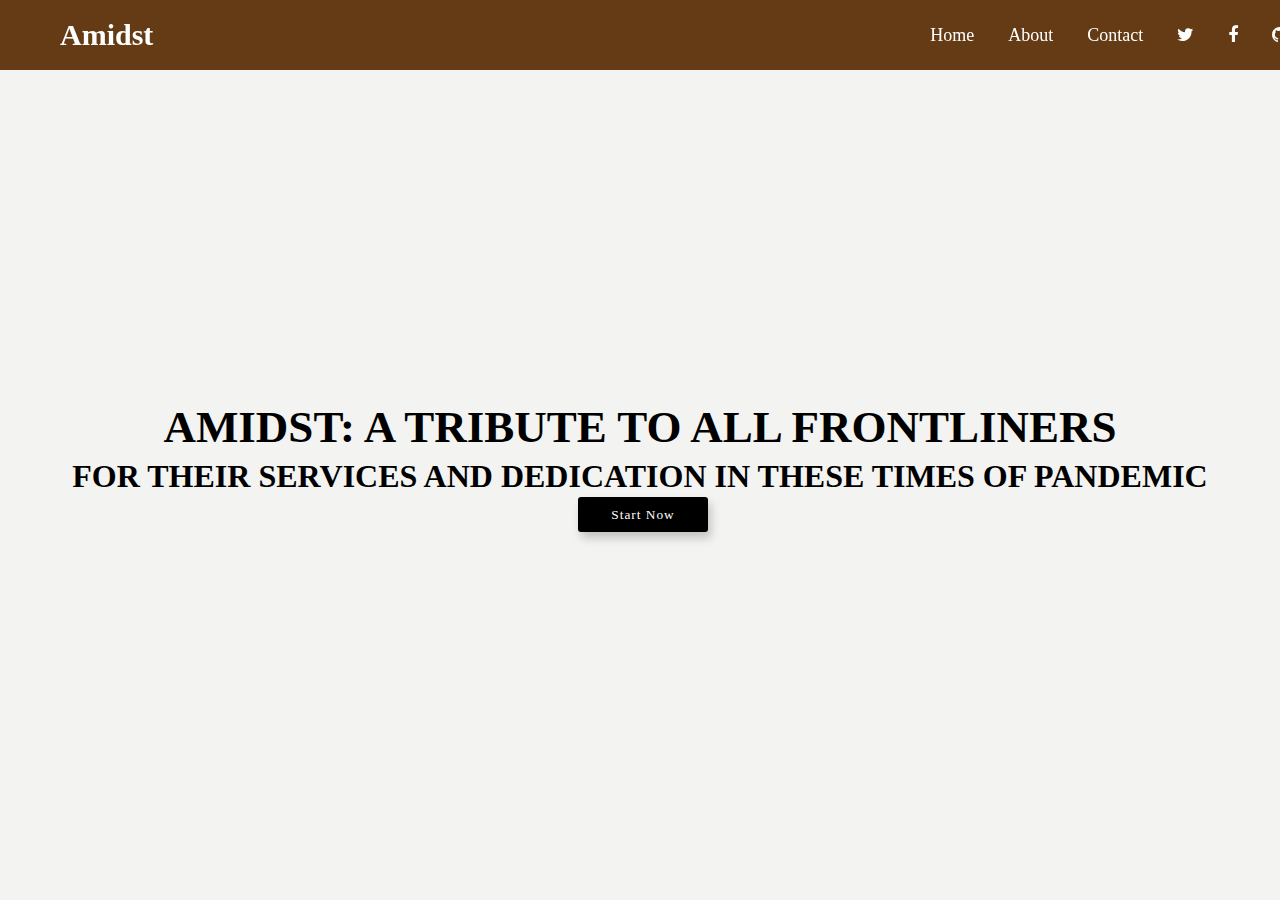
<file: index.html>
<!DOCTYPE html>
<html lang="en">
<head>
  
  <title>Amidst: Heroes of Pandemic</title>
  <link rel="icon" href="logo.png" type="image/gif" sizes="30x30">
  <link rel="stylesheet" href="style.css">
  <link rel="stylesheet" href="https://cdnjs.cloudflare.com/ajax/libs/font-awesome/4.7.0/css/font-awesome.min.css">
  <script>
  function openLoginForm(){
  document.body.classList.add("showLoginForm");
	}
	function closeLoginForm(){
	document.body.classList.remove("showLoginForm");
	}
  </script>
</head>
<body>
  <div class="wrapper">
    <nav>
      <div class="content">
      <div class="logo"><a href="amidst.html">Amidst</a></div>
        <ul class="links">
          <li><a href="index.html">Home</a></li>
          <li><a href="https://eager-stonebraker-a36770.netlify.app/index.html">About</a></li>
          <li><a href="https://raw.githubusercontent.com/Team-Amidst/ABOUT-US/main/ABOUT2.html">Contact</a></li>
		  <li><a class="two" href="https://twitter.com/amidstpandemic"><i class="fa fa-twitter"></i></a></li>
		  <li><a class="two" href="https://www.facebook.com/Amidst-122482006680874/"><i class="fa fa-facebook"></i></a></li>
			<li><a class="two" href="https://github.com/­BSIT-2-2-Web-Develope­rs/Amidst"><i class="fa fa-github"></i></a></li>
			<li><a class="two" href="https://www.instagram.com/amidsttribute/"><i class="fa fa-instagram"></i></a></li>
        </ul>
      </div> 
    </nav>
  </div>

  <div class="page-text">
    <h2>AMIDST: A TRIBUTE TO ALL FRONTLINERS</h2>
    <h1>FOR THEIR SERVICES AND DEDICATION IN THESE TIMES OF PANDEMIC</h1>


	<div class="container">
		<div class="vertical-center">
			<button onclick="openLoginForm()"> Start Now</button>
		</div>
	</div>
  </div>
		<div class="popup-overlay"></div>
		<div class="popup">
				<div class="popup-close" onclick="closeLoginForm()">×</div>
		<div class="form">
				<div class="avatar">
					<img src="logo.png" alt="">
				</div>
			<div class="header">
				BE THE HERO
			</div>
			<div class="element">
				<label for="username">Username</label>
				<input type="text" id="username" required>
			</div>
			<div class="element">
				<label for="password">Password</label>
				<input type="password" id="password" required>
				<a href="forgot.html">Forgot password?</a>
			</div>
			
			<div class="element">
				Not a member? <a href="signup.html">Sign up </a>
			</div>
			<div class="element">
				<button><a href="homepage.html">Login</a></button>
			</div>
		</div>
	</div>
  

</body>
</html>
</file>
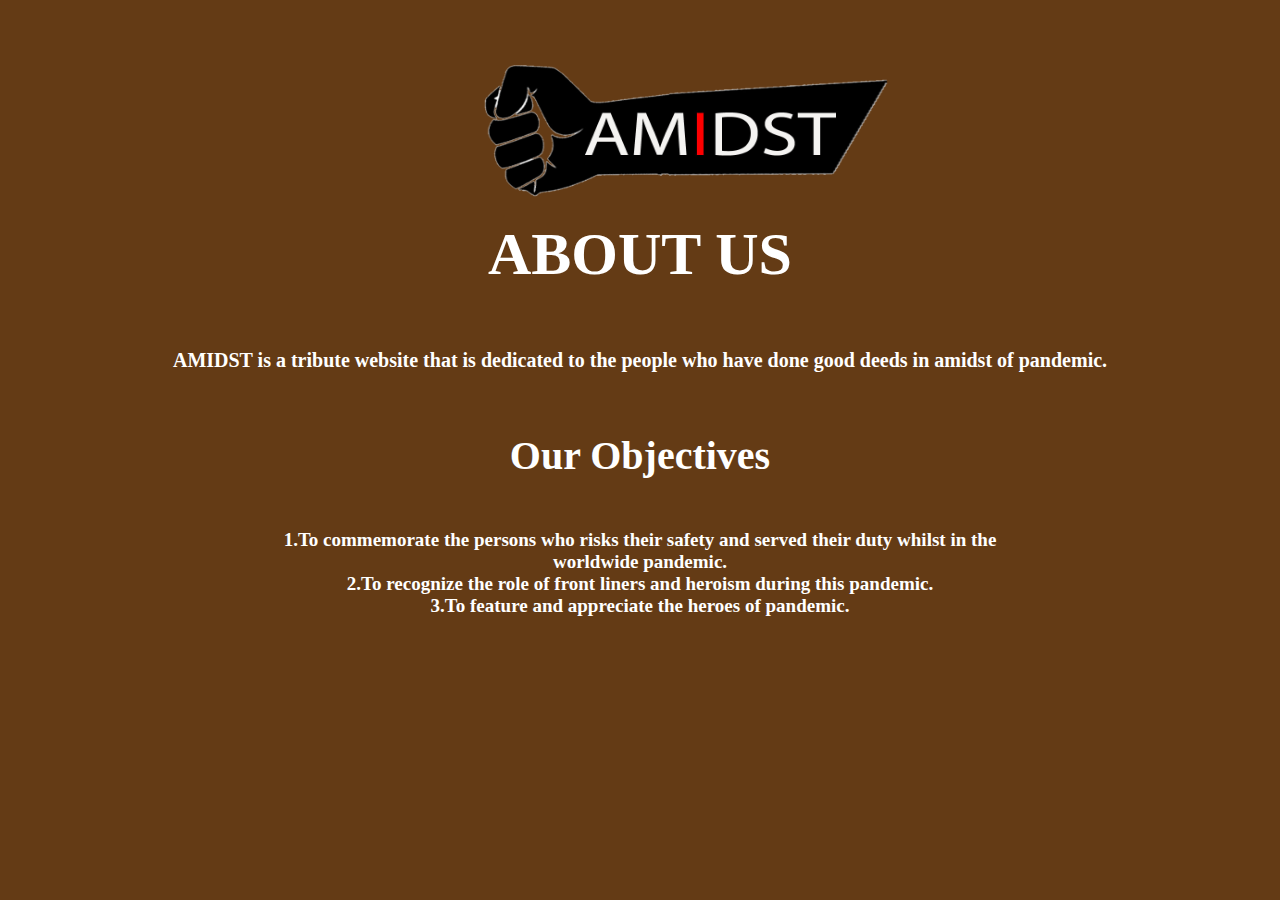
<file: ABOUT.html>
<html>
	<head>
		<title> Amidst: About </title>
		<link rel="stylesheet" type="text/css" href="aboutus.css">
	</head>
	<body>  
		<div class="wrapper">
			<a href="../index.html"><img src="logo.png"></a>
			<br><br><br><br><br>
			<br><br><br><br><br>
			<h1> ABOUT US</h1>
			<h2>AMIDST is a tribute website that is dedicated to the people who have done good deeds in amidst of pandemic.</h2>
			<h4>Our Objectives</h4>
			<h3>
					1.To commemorate the persons who risks their safety and served their duty whilst in the<br> worldwide pandemic.<br>
					2.To recognize the role of front liners and heroism during this pandemic.<br>
					3.To feature and appreciate the heroes of pandemic.<br></h3>
		</div>

</body>
</html>
</file>
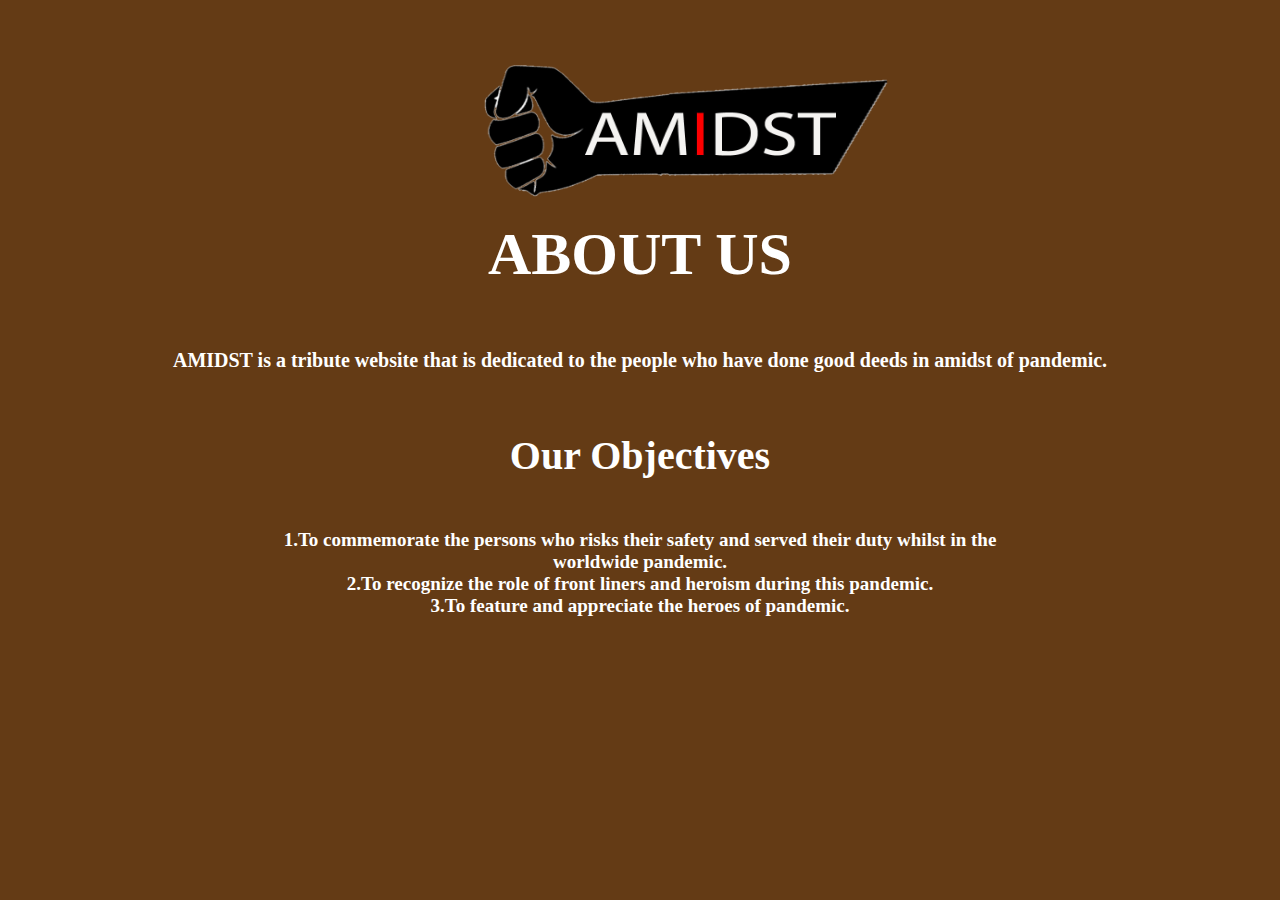
<file: ABOUT2.html>
<html>
	<head>
		<title> Amidst: About </title>
		<link rel="stylesheet" type="text/css" href="aboutus.css">
	</head>
	<body>  
		<div class="wrapper">
			<a href="../HOMEPAGE/homepage.html"><img src="logo.png"></a>
			<br><br><br><br><br>
			<br><br><br><br><br>
			<h1> ABOUT US</h1>
			<h2>AMIDST is a tribute website that is dedicated to the people who have done good deeds in amidst of pandemic.</h2>
			<h4>Our Objectives</h4>
			<h3>
					1.To commemorate the persons who risks their safety and served their duty whilst in the<br> worldwide pandemic.<br>
					2.To recognize the role of front liners and heroism during this pandemic.<br>
					3.To feature and appreciate the heroes of pandemic.<br></h3>
		</div>

</body>
</html>
</file>
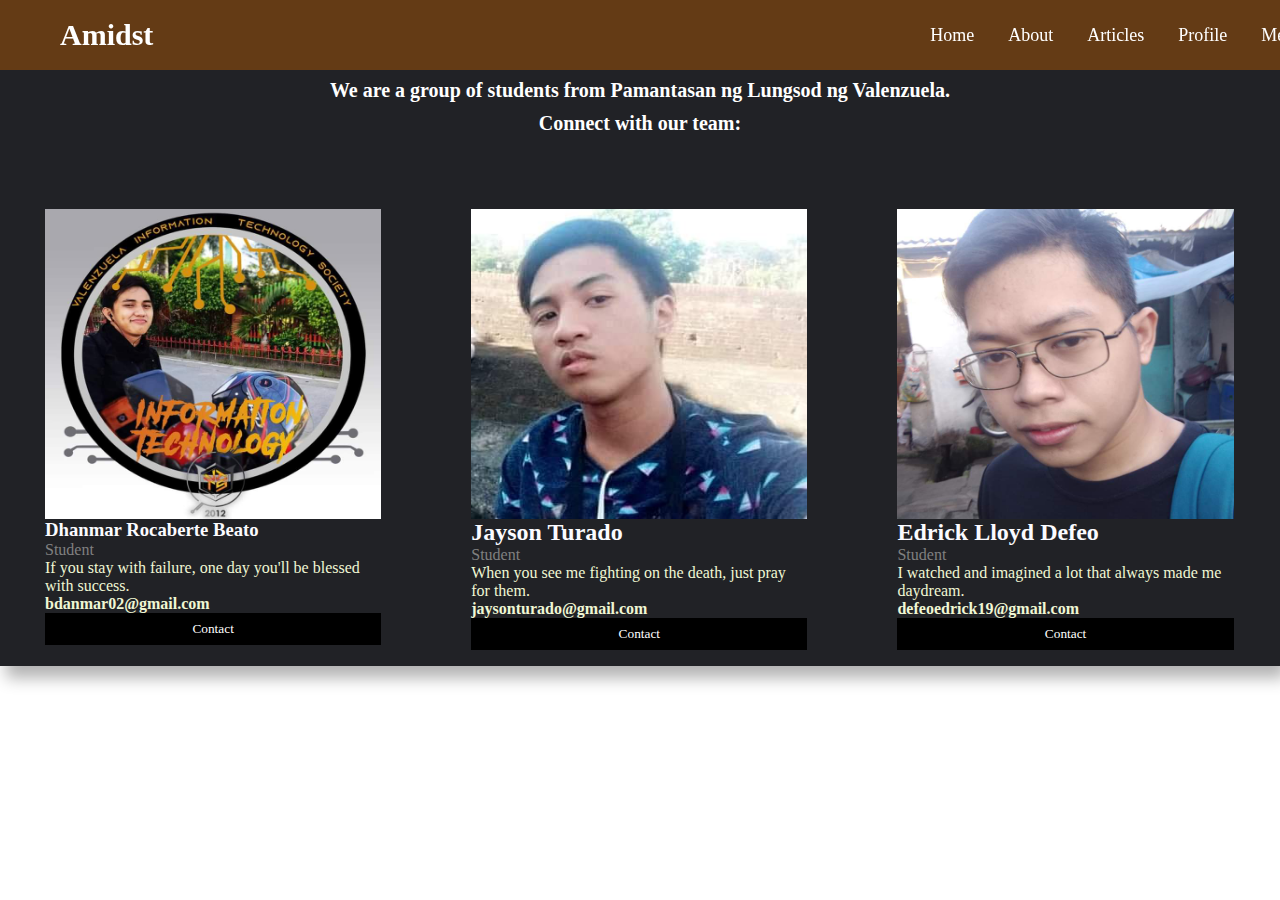
<file: developers.html>
<html>
	<head>
		<title> Developer's Page </title>
		<link rel="stylesheet" href="developers.css" type="text/css">
		
	</head>
	
	<body>
	<div class="wrapper">
    <nav>
       <div class="content">
      <div class="logo"><a href="#">Amidst</a></div>
        <ul class="links">
          <li><a href="../HOMEPAGE/homepage.html">Home</a></li>
          <li><a href="../ABOUTUS/ABOUT2.html">About</a></li>
          <li>
            <a href="#" class="desktop-link">Articles</a>
            <input type="checkbox" id="show-articles">
            <label for="show-articles">Articles</label>
            <ul>
              <li><a href="../ARTICLEPAGE/DOCTORS/DOCTORS.html">Doctors</a></li>
              <li><a href="../ARTICLEPAGE/NURSES/NURSES.html">Nurses</a></li>
              <li><a href="../ARTICLEPAGE/FRONTLINERS/FRONTLINERS.html">Frontliners</a></li>
              <li><a href="../ARTICLEPAGE/APPRECIATION/APPRECIATION.html">Appreciation Posts</a></li>
            </ul>
          </li>
          <li><a href="../PROFILE/profile.html">Profile</a></li>
		  <li>
            <a href="#" class="desktop-link">Menu</a>
            <input type="checkbox" id="show-menu">
            <label for="show-menu">Menu</label>
            <ul>
              <li><a href="../FAQ/FAQ.html">FAQ</a></li>
              <li><a href="developers.html">Team</a></li>
              <li><a href="../index.html">Logout </a></li>             
            </ul>
          </li>
        </ul>
      </div>
      </div> 
    </nav>
  </div>
	<div class="container">
			<div class="about-section">
				<h1>We are a group of students from Pamantasan ng Lungsod ng Valenzuela.</h1>
					<h1>Connect with our team:</h1>
			</div>
				
			<div class="row">
				<div class="column">
					<div class="card">
						<img src="dev3.jpg" alt="Beato" height="310" width="310">
						<div class="container-two">	
							<h3>Dhanmar Rocaberte Beato</h3>
								<p class="title">Student</p>
								<p>If you stay with failure, one day you'll be blessed with success.</p>
								<p class="two">bdanmar02@gmail.com</p>
								<p><button class="button"> <a href="https://www.facebook.com/danmar.beato.Nayeon.unnie"> Contact </button></p> </a>
						</div>
					</div>
				</div>

				<div class="column">
					<div class="card">
						<img src="dev2.jpg" alt="Turado" height="310" width="310">
							<div class="container-two">
								<h2>Jayson Turado</h2>
									<p class="title">Student</p>
									<p>When you see me fighting on the death, just pray for them.</p>
									<p class="two">jaysonturado@gmail.com</p>
									<p><button class="button"><a href="https://www.facebook.com/jayson.turado.56"> Contact</button></p></a>
							</div>
					</div>
				</div>


			<div class="column">
				<div class="card">
					<img src="dev1.jpg" alt="Defeo" height="310" width="310">
						<div class="container-two">
							<h2>Edrick Lloyd Defeo</h2>
								<p class="title">Student</p>
								<p>I watched and imagined a lot that always made me daydream.</p>
								<p class="two">defeoedrick19@gmail.com</p>
								<p><button class="button"><a href="https://www.facebook.com/edricklloyd.defeo"> Contact</button></p></a>
						</div>
				</div>
			</div>
		</div>
	</div>
	
	
	
	
	
	
	
	
	
	
	
	
	</body>
</html>
</file>
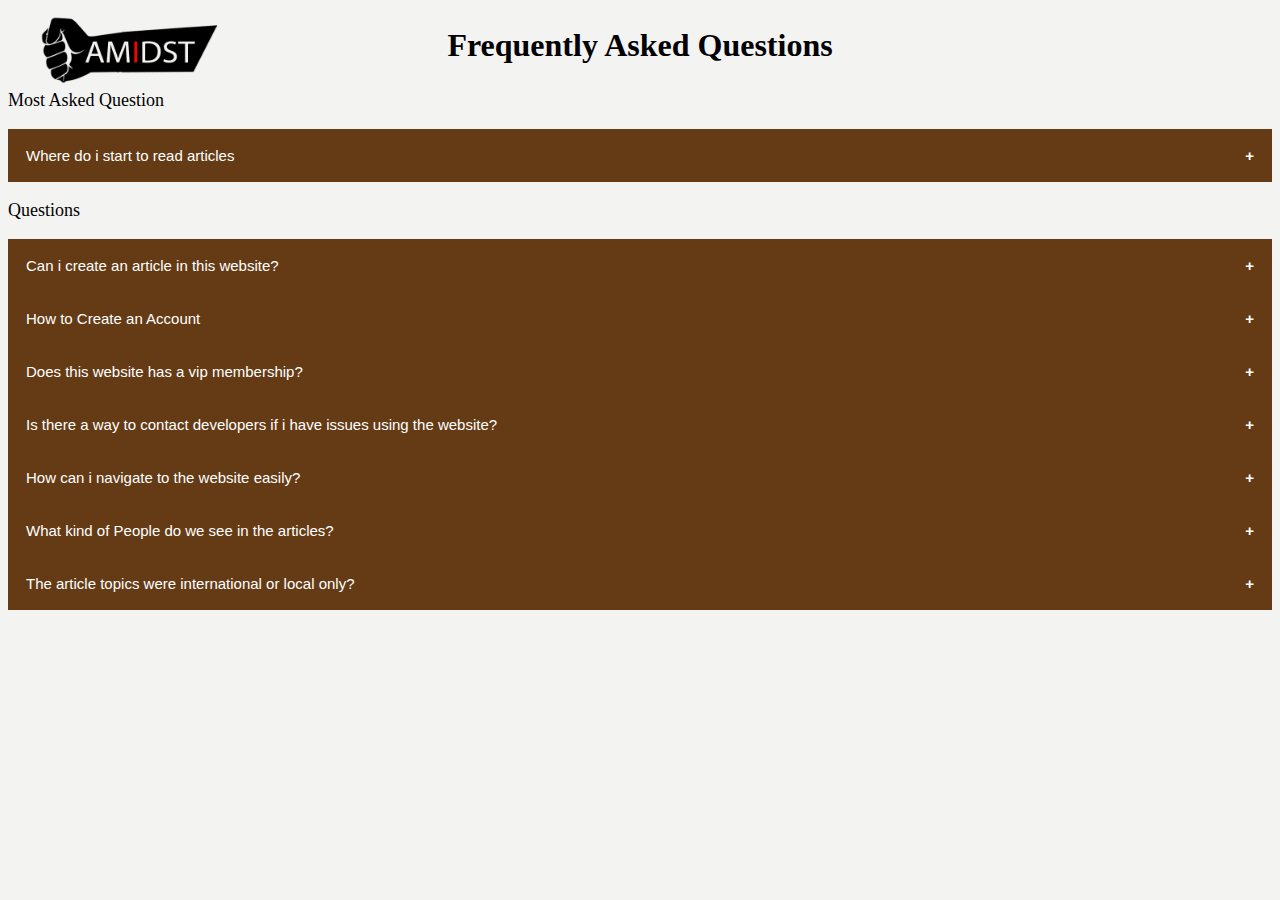
<file: FAQ.html>
<!DOCTYPE html>
<html>
	<head>
	<title> Amidst: FAQ </title>
	<link rel="stylesheet" type="text/css" href="FAQ.css">
	<link rel="icon" href="../logo.png" type="image/gif" sizes="30x30">
	</head>
<body>
<a href="../HOMEPAGE/homepage.html"><img src="logo.png"></a>
<h2>Frequently Asked Questions</h2>

<p>Most Asked Question</p>
<button class="collapsible">Where do i start to read articles</button>
<div class="content">
  <p>First and foremost to start interacting to this website, you need to create an account to use the maximum extent of the service of this website to continue reading articles of heroes of this pandemic.</p>
</div>

<p>Questions</p>
<button class="collapsible">Can i create an article in this website?</button>
<div class="content">
  <p>Unfortunately, No, you cannot post or create article at this moment. only the developers can create and provide articles from this website to prevent further wrong informations and copyrights to articles that individuals may post.</p>
</div>
<button class="collapsible">How to Create an Account</button>
<div class="content">
  <p>If you dont have an account, you need to go first to the signup page, it is located to the bottom of sign in page, once you are in the sign up page, fill up the identification form to continue to create account. once the process is completed you are now have an account to continue reading articles to the website.</p>
</div>
<button class="collapsible">Does this website has a vip membership?</button>
<div class="content">
  <p>None, There is no such thing as vip membership in this website, this website is 100% free of cost for everyone who wants to know about heroism of the every individuals who shows humanity in this kind of situation.</p>
</div>

<button class="collapsible">Is there a way to contact developers if i have issues using the website?</button>
<div class="content">
  <p>Absolutely! The Contact details for our developers has designated to a one page where you can view the info of our moderator and mode of contact to them.</p>
</div>

<button class="collapsible">How can i navigate to the website easily?</button>
<div class="content">
  <p>Developers added few features called Navigation buttons to the top left of the website where you can access anytime you want or roam all over the website, it is very accesible and helpful to users who are eager to explore more articles to this website.</p>
</div>

<button class="collapsible">What kind of People do we see in the articles?</button>
<div class="content">
  <p>People who show humanity to the world even there is a struggle occuring in this year. there is still people who believing that we can do things big in a simple ways. Featuring Heroes of the Pandemic to showcase them and remind people that we are proud of what they do and their honor of their work.</p>
</div>

<button class="collapsible">The article topics were international or local only?</button>
<div class="content">
  <p>the Developers decided to take a scope of local heroes only featuring Filipino heroes who do their best helping the nation amidst this pandemic</p>
</div>

<script>
var coll = document.getElementsByClassName("collapsible");
var i;

for (i = 0; i < coll.length; i++) {
  coll[i].addEventListener("click", function() {
    this.classList.toggle("active");
    var content = this.nextElementSibling;
    if (content.style.maxHeight){
      content.style.maxHeight = null;
    } else {
      content.style.maxHeight = content.scrollHeight + "px";
    } 
  });
}
</script>

</body>
</html>
</file>
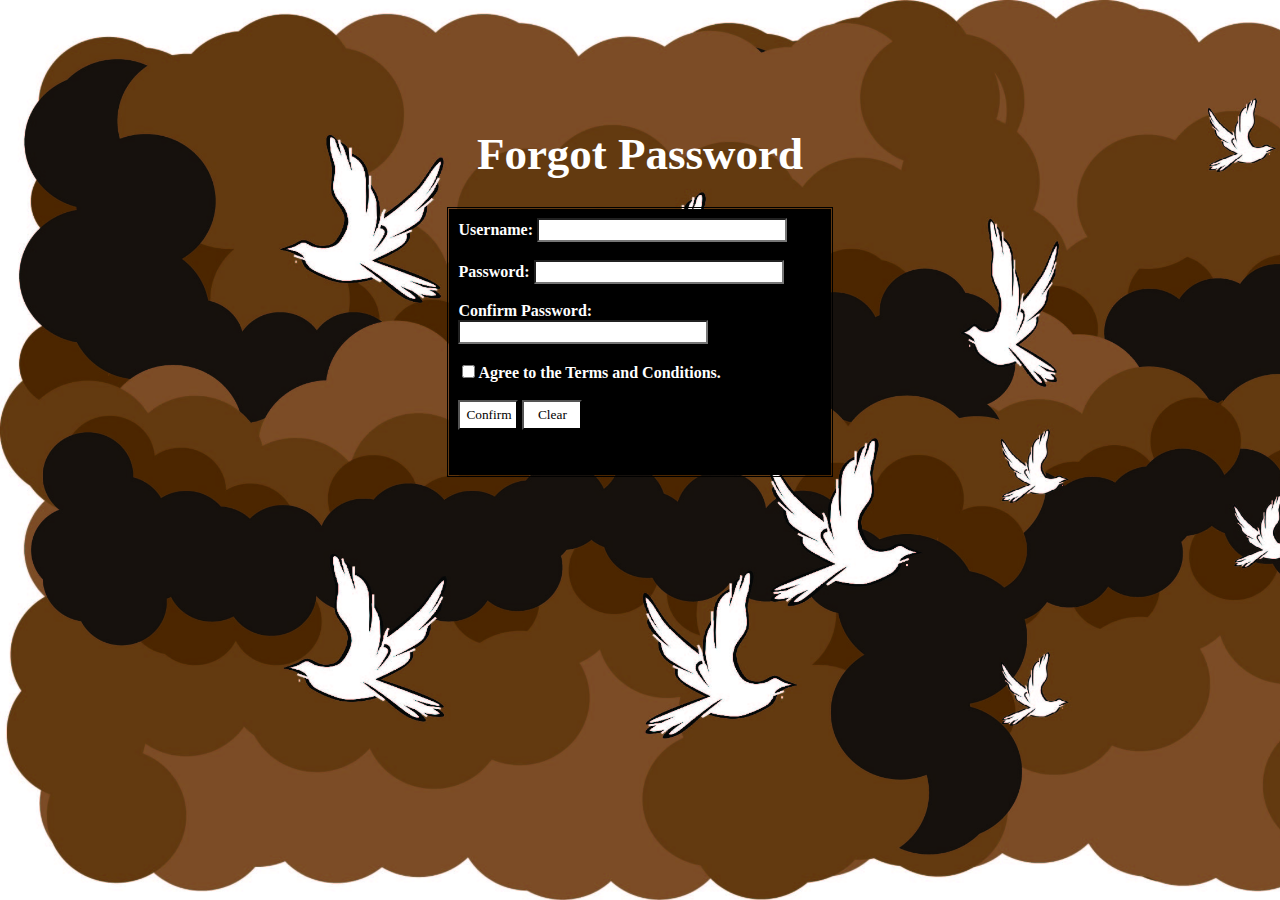
<file: forgot.html>
<html>
	<head> 
		<title> Amidst: Forgot Password </title>
		<link rel="stylesheet" type="text/css" href="signup.css">
		<script>
			function validateForm() {
				let x = document.forms["signup"]["lname", "fname", "add"].value;
				if (x == "") {
				alert("Must be filled out");
				return false;
			}
		}
		</script>
	</head>
	<body>
	<br><br><br><br><br>
			<table align="center" cellspacing="3" cellpadding="5">
			<h1> Forgot Password </h1>
			<form name="signup" onsubmit="return validateForm() "method="post" action="../index.html">
				<tr>
					<td>Username: <input type="text" class="text" size="20" maxlength="20" name="lname" required><br><br>
						Password: <input type="text" class="text" size="20" maxlength="20" name="fname" required><br><br> 
						Confirm Password: 	<input type="text" class="text" size="30" maxlength="30" name="add" required><br><br>
						

		<input type="checkbox" id="myCheck" name="check" onclick="myFunction()" required>Agree to the Terms and Conditions.
									
										<script>
											function myFunction() {
											var checkBox = document.getElementById("myCheck");
											var text = document.getElementById("text");
												if (checkBox.checked == true){
													text.style.display = "block";
												} else {
													text.style.display = "none";
												}
											}
										</script>
		<br><br>
		
		<input type="submit" class="subone" value="Confirm">
		<input type="reset" class="resone" name="clear" value="Clear">
		<br><br><br>

				</td>
			</tr>
			</table>
</html>
</file>
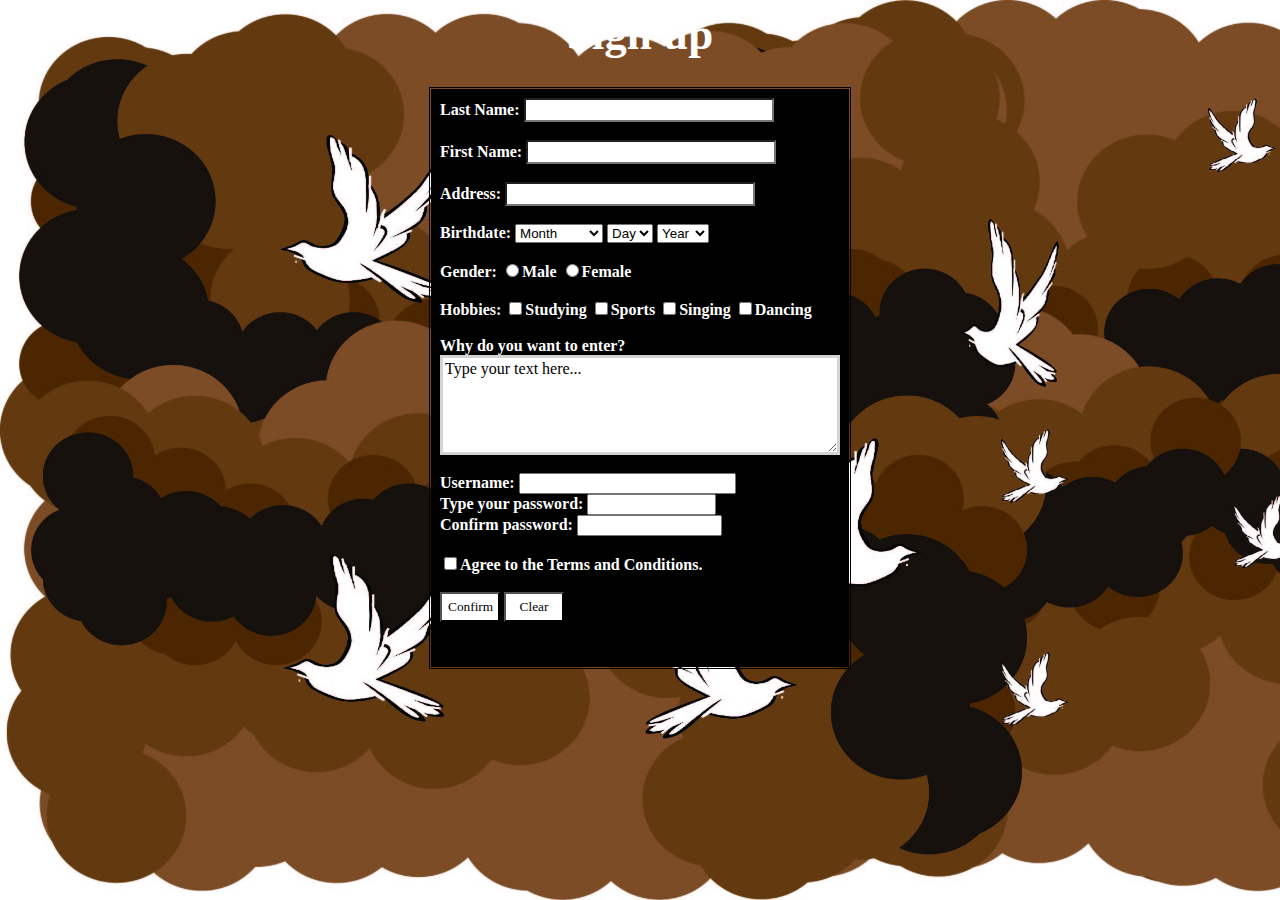
<file: signup.html>
<html>
	<head> 
		<title> Amidst: Sign Up </title>
		<link rel="stylesheet" type="text/css" href="signup.css">
		<script>
			function validateForm() {
				let x = document.forms["signup"]["lname", "fname", "add"].value;
				if (x == "") {
				alert("Must be filled out");
				return false;
			}
		}
		</script>
	</head>
	<body>
			<table align="center" cellspacing="3" cellpadding="5">
			<h1> Sign up </h1>
			<form name="signup" onsubmit="return validateForm() "method="post" action="../index.html">
				<tr>
					<td>Last Name: <input type="text" class="text" size="20" maxlength="20" name="lname"><br><br>
						First Name: <input type="text" class="text" size="20" maxlength="20" name="fname"><br><br> 
						Address: 	<input type="text" class="text" size="30" maxlength="30" name="add"><br><br>
						Birthdate:	<select>
								<option>Month
								<option>January
								<option>February					
								<option>March
								<option>April
								<option>May
								<option>June
								<option>July
								<option>August
								<option>September
								<option>October
								<option>November					
								<option>December 	
									</select>
									<select>
								<option>Day
								<option>1
								<option>2
								<option>3
								<option>4
								<option>5
								<option>6
								<option>7
								<option>8
								<option>9
								<option>10
								<option>11
								<option>12
								<option>13
								<option>14
								<option>15
								<option>16
								<option>17
								<option>18
								<option>19
								<option>20
								<option>21
								<option>22
								<option>23
								<option>24
								<option>25
								<option>26
								<option>27
								<option>28
								<option>29
								<option>30
								<option>31
									</select>
									<select>
								<option>Year
								<option>1970
								<option>1971
								<option>1972
								<option>1973
								<option>1974
								<option>1975
								<option>1976
								<option>1977
								<option>1978
								<option>1979
								<option>1980
								<option>1981
								<option>1982
								<option>1983
								<option>1984
								<option>1985
								<option>1986
								<option>1987
								<option>1988
								<option>1989
								<option>1990
								<option>1991
								<option>1992
								<option>1993
								<option>1994
								<option>1995
								<option>1996
								<option>1997
								<option>1998
								<option>1999
								<option>2000
								<option>2001
								<option>2002
								<option>2003
								<option>2004
								<option>2005
								<option>2006
								<option>2007
								<option>2008
								<option>2009
								<option>2010
								<option>2011
								<option>2012
								<option>2013
								<option>2014
								<option>2015
									</select>
				<br><br>
		Gender: <input type="radio" name="gen">Male <input type="radio" name="gen">Female<br><br> 
		Hobbies: 	<input type="checkbox" name="hob">Studying
					<input type="checkbox" name="hob">Sports
					<input type="checkbox" name="hob">Singing
					<input type="checkbox" name="hob">Dancing<br><br>
		Why do you want to enter? <br><textarea name="comments">Type your text here...</textarea>
		<br><br>
			Username: <input type="text" size="24" maxlength="20" name="username"> <br>
		Type your password: <input type="password" size="13" maxlength="20" name="pass"><br>
		Confirm password: <input type="password" size="15" maxlength="20" name="pass">
		<br><br>
		<input type="checkbox" id="myCheck" name="check" onclick="myFunction()" required>Agree to the Terms and Conditions.
									
										<script>
											function myFunction() {
											var checkBox = document.getElementById("myCheck");
											var text = document.getElementById("text");
												if (checkBox.checked == true){
													text.style.display = "block";
												} else {
													text.style.display = "none";
												}
											}
										</script>
		<br><br>
		
		<input type="submit" class="subone" value="Confirm">
		<input type="reset" class="resone" name="clear" value="Clear">
		<br><br><br>

				</td>
			</tr>
			</table>
		</body>
</html>
</file>
<file: style.css>
*{
  margin: 0;
  padding: 0;
  box-sizing: border-box;
  text-decoration: none;
  font-family: Poppins;
}
body {
	background: #F3F3F2;
}
.wrapper{
  background: #643B15;
  position: fixed;
  width: 100%;
}
.wrapper nav{
  position: relative;
  display: flex;
  max-width: calc(100% - 200px);
  left: 60px;
  height: 70px;
  align-items: center;
  justify-content: space-between;
}
nav .content{
  display: flex;
  align-items: center;
}
nav .content .links{
  margin-left: 760px;
  display: flex;
}
.content .logo a{
  color: #fff;
  font-size: 30px;
  font-weight: 600;
}
.content .links li{
  list-style: none;
  line-height: 70px;
}
.content .links li a,
.content .links li label{
  color: #fff;
  font-size: 18px;
  font-weight: 500;
  padding: 9px 17px;
  border-radius: 5px;
  transition: all 0.3s ease;
}
.content .links li label{
  display: none;
}
.content .links li a:hover,
.content .links li label:hover{
  background: #323c4e;
}
.wrapper .search-icon,
.wrapper .menu-icon{
  color: #fff;
  font-size: 18px;
  cursor: pointer;
  line-height: 70px;
  width: 70px;
  text-align: center;
}
.wrapper .menu-icon{
  display: none;
}
.wrapper input[type="checkbox"]{
  display: none;
}


/* Dropdown Menu code start */
.content .links ul{
  position: absolute;
  background: #171c24;
  top: 80px;
  z-index: -1;
  opacity: 0;
  visibility: hidden;
}
.content .links li:hover > ul{
  top: 70px;
  opacity: 1;
  visibility: visible;
  transition: all 0.3s ease;
}
.content .links ul li a{
  display: block;
  width: 100%;
  line-height: 30px;
  border-radius: 0px!important;
}
.content .links ul ul{
  position: absolute;
  top: 0;
  right: calc(-100% + 8px);
}
.content .links ul li{
  position: relative;
}
.content .links ul li:hover ul{
  top: 0;
}

/* Responsive code start */
@media screen and (max-width: 1250px){
  .wrapper nav{
    max-width: 100%;
    padding: 0 20px;
  }
  nav .content .links{
    margin-left: 30px;
  }
  .content .links li a{
    padding: 8px 13px;
  }
  .wrapper .search-box{
    max-width: calc(100% - 100px);
  }
  .wrapper .search-box input{
    padding: 0 100px 0 15px;
  }
}

@media screen and (max-width: 900px){
  .wrapper .menu-icon{
    display: block;
  }
  .wrapper #show-menu:checked ~ .menu-icon i::before{
    content: "\f00d";
  }
  nav .content .links{
    display: block;
    position: fixed;
    background: #14181f;
    height: 100%;
    width: 100%;
    top: 70px;
    left: -100%;
    margin-left: 0;
    max-width: 350px;
    overflow-y: auto;
    padding-bottom: 100px;
    transition: all 0.3s ease;
  }
  nav #show-menu:checked ~ .content .links{
    left: 0%;
  }
  .content .links li{
    margin: 15px 20px;
  }
  .content .links li a,
  .content .links li label{
    line-height: 40px;
    font-size: 20px;
    display: block;
    padding: 8px 18px;
    cursor: pointer;
  }
  .content .links li a.desktop-link{
    display: none;
  }

  /* dropdown responsive code start */
  .content .links ul,
  .content .links ul ul{
    position: static;
    opacity: 1;
    visibility: visible;
    background: none;
    max-height: 0px;
    overflow: hidden;
  }
  .content .links #show-articles:checked ~ ul,
  .content .links #show-menu:checked ~ ul{
    max-height: 100vh;
  }
  .content .links ul li{
    margin: 7px 20px;
  }
  .content .links ul li a{
    font-size: 18px;
    line-height: 30px;
    border-radius: 5px!important;
  }
}

@media screen and (max-width: 400px){
  .wrapper nav{
    padding: 0 10px;
  }
  .content .logo a{
    font-size: 27px;
  }
  .wrapper .search-box{
    max-width: calc(100% - 70px);
  }
  .wrapper .search-box .go-icon{
    width: 30px;
    right: 0;
  }
  .wrapper .search-box input{
    padding-right: 30px;
  }
}

.page-text{
  position: absolute;
  top: 50%;
  left: 50%;
  width: 100%;
  z-index: -1;
  padding: 0 20px;
  text-align: center;
  transform: translate(-50%, -50%);
}
.page-text h2{
  font-size: 45px;
  color: black;
  margin: 5px 0;
}

.container {
		height: 10px;
		position: relative;
}

.vertical-center {
	margin: 0;
	position: absolute;
	top: 50%;
	left: 45%;
	-ms-transform: translateY(-50%);
	transform: translateY(-50%);
}
button{
    height: 35px;
    width: 130px;
    background: black;
    border: none;
    outline: none;
    cursor: pointer;
    color: white;
    letter-spacing: 1px ;
    border-radius: 3px;
    margin-top: 30px;
    box-shadow: 3px 6px 10px rgba(0,0,0,0.2);
}

button a {
	color: white;
	
}
a.two{
	color: #446E48;
	text-decoration: none;
}
body {
  font-family:"Raleway";
}
.center {
  position:absolute;
  top:50%;
  left:50%;
  transform:translate(-50%,-50%);
}
.popup-overlay {
  position:fixed;
  top:0px;
  left:0px;
  width:100%;
  height:100vh;
  z-index:1;
  background:rgba(0,0,0,0.5);
  display:none;
}
.popup {
  position:absolute;
  top:-150%;
  left:50%;
  transform:translate(-50%,-50%) scale(1.15);
  width:300px;
  height:440px;
  background:#F3F3F2;
  z-index:2;
  opacity:0;
  box-shadow:5px 5px 3px rgba(0,0,0,0.2);
  transition:transform 300ms ease-in-out,opacity 300ms ease-in-out;
}
body.showLoginForm .popup-overlay {
  display:block;
}
body.showLoginForm .popup {
  top:50%;
  opacity:1;
  transform:translate(-50%,-50%) scale(1);
}
.popup .popup-close {
  position:absolute;
  top:-10px;
  right:-10px;
  width:40px;
  height:40px;
  background:#555;
  color:#f5f5f5;
  font-size:35px;
  font-weight:600;
  text-align:center;
  border-radius:50%;
  cursor:pointer;
}
.popup .form .avatar {
  margin:30px 0px 20px;
  text-align:center;
}
.popup .form .avatar img {
  width:120px;
  border-radius:100%;
}
.popup .form .header {
  text-align:center;
  font-size:20px;
  font-weight:600;
  color:#222;
  margin:20px 0px;
}
.popup .form .element {
  padding:8px 20px;
}
.popup .form .element label {
  display:block;
  font-size:14px;
  color:#222;
  margin-bottom:5px;
}
.popup .form .element input {
  width:100%;
  padding:8px 10px;
  box-sizing:border-box;
  outline:none;
  border:1px solid #aaa;
  background:#eee;
  border-radius:5px;
}
.popup .form a {
	color: #989591;
	text-decoration: none;
}
.popup .form .element button {
  margin-top:5px;
  width:100%;
  padding:10px 0px;
  text-transform:uppercase;
  outline:none;
  border:none;
  font-size:15px;
  font-weight:600;
  border-radius:5px;
  cursor:pointer;
  background:#643B15;
  color:#f5f5f5;
}
</file>
<file: aboutus.css>
*{
  margin: 0;
  padding: 0;
  box-sizing: border-box;
  text-decoration: none;
  font-family: Poppins;
}
body {
	background: #643B15;
}
.wrapper{
  background: #643B15;
  position: fixed;
  width: 100%;
  height: 100%;
}
h1 {
	font-size: 60px;
	font-family: Cambria;
	text-align: center;
	color: white;
	margin: 40px 0;
}
h2{
  font-size: 20px;
  color: white;
  margin: 60px 0;
  text-align: center;
}
h3{
  font-size: 19px;
  color: white;
  margin: 50px 0;
  text-align: center;
}
h4 {
	font-size: 40px;
	font-family: Cambria;
	text-align: center;
	color: white;
	margin: 40px 0;
}

img {
	height: 300px;
	width: 500px;
	position: absolute;
	top: 0%;
	left: 34%;
}
</file>
<file: developers.css>
*{
  margin: 0;
  padding: 0;
  box-sizing: border-box;
  text-decoration: none;
  font-family: Poppins;
}
body {
	#F3F3F2;
}
.wrapper{
  background: #643B15;
  position: fixed;
  width: 100%;
  z-index: 1;
}
.wrapper nav{
  position: relative;
  display: flex;
  max-width: calc(100% - 200px);
  left: 60px;
  height: 70px;
  align-items: center;
  justify-content: space-between;
}
nav .content{
  display: flex;
  align-items: center;
}
nav .content .links{
  margin-left: 760px;
  display: flex;
}
.content .logo a{
  color: #fff;
  font-size: 30px;
  font-weight: 600;
}
.content .links li{
  list-style: none;
  line-height: 70px;
}
.content .links li a,
.content .links li label{
  color: #fff;
  font-size: 18px;
  font-weight: 500;
  padding: 9px 17px;
  border-radius: 5px;
  transition: all 0.3s ease;
}
.content .links li label{
  display: none;
}
.content .links li a:hover,
.content .links li label:hover{
  background: #323c4e;
}
.wrapper .search-icon,
.wrapper .menu-icon{
  color: #fff;
  font-size: 18px;
  cursor: pointer;
  line-height: 70px;
  width: 70px;
  text-align: center;
}
.wrapper .menu-icon{
  display: none;
}
.wrapper input[type="checkbox"]{
  display: none;
}


/* Dropdown Menu code start */
.content .links ul{
  position: absolute;
  background: #171c24;
  top: 80px;
  z-index: -1;
  opacity: 0;
  visibility: hidden;
}
.content .links li:hover > ul{
  top: 70px;
  opacity: 1;
  visibility: visible;
  transition: all 0.3s ease;
}
.content .links ul li a{
  display: block;
  width: 100%;
  line-height: 30px;
  border-radius: 0px!important;
}
.content .links ul ul{
  position: absolute;
  top: 0;
  right: calc(-100% + 8px);
}
.content .links ul li{
  position: relative;
}
.content .links ul li:hover ul{
  top: 0;
}

/* Responsive code start */
@media screen and (max-width: 1250px){
  .wrapper nav{
    max-width: 100%;
    padding: 0 20px;
  }
  nav .content .links{
    margin-left: 30px;
  }
  .content .links li a{
    padding: 8px 13px;
  }
  .wrapper .search-box{
    max-width: calc(100% - 100px);
  }
  .wrapper .search-box input{
    padding: 0 100px 0 15px;
  }
}

@media screen and (max-width: 900px){
  .wrapper .menu-icon{
    display: block;
  }
  .wrapper #show-menu:checked ~ .menu-icon i::before{
    content: "\f00d";
  }
  nav .content .links{
    display: block;
    position: fixed;
    background: #14181f;
    height: 100%;
    width: 100%;
    top: 70px;
    left: -100%;
    margin-left: 0;
    max-width: 350px;
    overflow-y: auto;
    padding-bottom: 100px;
    transition: all 0.3s ease;
  }
  nav #show-menu:checked ~ .content .links{
    left: 0%;
  }
  .content .links li{
    margin: 15px 20px;
  }
  .content .links li a,
  .content .links li label{
    line-height: 40px;
    font-size: 20px;
    display: block;
    padding: 8px 18px;
    cursor: pointer;
  }
  .content .links li a.desktop-link{
    display: none;
  }

  /* dropdown responsive code start */
  .content .links ul,
  .content .links ul ul{
    position: static;
    opacity: 1;
    visibility: visible;
    background: none;
    max-height: 0px;
    overflow: hidden;
  }
  .content .links #show-articles:checked ~ ul,
  .content .links #show-menu:checked ~ ul{
    max-height: 100vh;
  }
  .content .links ul li{
    margin: 7px 20px;
  }
  .content .links ul li a{
    font-size: 18px;
    line-height: 30px;
    border-radius: 5px!important;
  }
}

@media screen and (max-width: 400px){
  .wrapper nav{
    padding: 0 10px;
  }
  .content .logo a{
    font-size: 27px;
  }
  .wrapper .search-box{
    max-width: calc(100% - 70px);
  }
  .wrapper .search-box .go-icon{
    width: 30px;
    right: 0;
  }
  .wrapper .search-box input{
    padding-right: 30px;
  }
}
.column {
	float: left;
	width: 33.3%;
	margin-bottom: 10px;
	padding: 10 8px;
}
.container {
	height: 666px;
	width: 100%;
	box-shadow: 6px 12px 15px rgba(0,0,0,0.3);
	display: flex;
	flex-direction: column;
	position: relative;
	background: #212226;
}
.column {
	float: left;
	width: 33.3%;
	margin-bottom: 0px;
	padding: 0 40px;
}
.card {
	box-shadow: 2px 4px 5px 0 rgba(0, 0, 0, 0);
	margin: 5px;
}
.about-section {
	padding: 69px;
	text-align: center;
	color: white;
}

.title {
	color: gray;
}

.button {
	border: none;
	outline: 0;
	display: inline-block;
	padding: 8px;
	color: white;
	background-color: #000;
	text-align: center;
	cursor: pointer;
	width: 100%;
}
img {
	width: 100%;
}

.button:hover {
	background-color: #555;
}
h1 {
	margin-top: 10px;
	font-size: 20px;
}
p {
	color: #F0F7D4;'
	font-size: 20px;
}
p.two {
	color: #F0F7D4;
	font-weight: bold;
}
h2 {
	color: #FBFBFF;
}
h3 {
	color: #FBFBFF
}
a {
	text-decoration: none;
	color: white;
}
</file>
<file: FAQ.css>
body{
	background-color: #F3F3F2;
}

.collapsible {
	background-color: #643B15;
	color: white;
	cursor: pointer;
	padding: 18px;
	width: 100%;
	border: none;
	text-align: left;
	outline: none;
	font-size: 15px;
}

.active, .collapsible:hover {
	background-image: linear-gradient(#643B15, white);
}

.collapsible:after {
  content: '\002B';
  color: white;
  font-weight: bold;
  float: right;
  margin-left: 5px;
}

.active:after {
  content: "\2212";
}

.content {
  padding: 0 18px;
  max-height: 0;
  overflow: hidden;
  transition: max-height 0.2s ease-out;
  background-color: #f1f1f1;
}

h2{
	text-align: center;
	font-size: xx-large;
}

p{
	font-size: large;
}

img{
	position: absolute;
	top: -15px;
	left: 20px;
	height: 150px;
	width: 17%;
}
</file>
<file: signup.css>
body{
	background-attachment: fixed;
	background-size: cover;
	font-family: Garamond;
	color: white;
	font-size: 12pt;
	background-image: url(bgg.jpg);
	background-repeat: repeat-y;
}
table {
	background-color: black;
	outline-color: black;
	width: 30%;
	outline-width: 3;
	outline-style: double;
	border: 5px;
}
td{
	font-family: Garamond;
	color: white;
	font-weight: bold;
	font-size: 12pt;
	background: black;		
}
input.text{
	background: white;
	width: 250;
	color: #151501;
	font-family: Garamond;
	font-weight: bolder;
	font-size: 12pt;	
}
textarea{
	background: white;
	height: 100;
	width: 400;
	font-size: 12pt;
	font-family: Garamond;
	color: black;
	border: solid;
	border-color: #D3D3D3;
}
input.subone{
   background-color: white;

   color: black;
   height: 30px;
	width: 60px;
   text-decoration: none;
   cursor: pointer;
	font-family: Garamond;
}
input.resone{
   background-color: white;

   color: black;
   height: 30px;
	width: 60px;
   text-decoration: none;
   cursor: pointer;
	font-family: Garamond;
}
h1 {
	text-align: center;
	font-face: Cambria;
	color: white;
	font-size: 45px;
}
</file>
